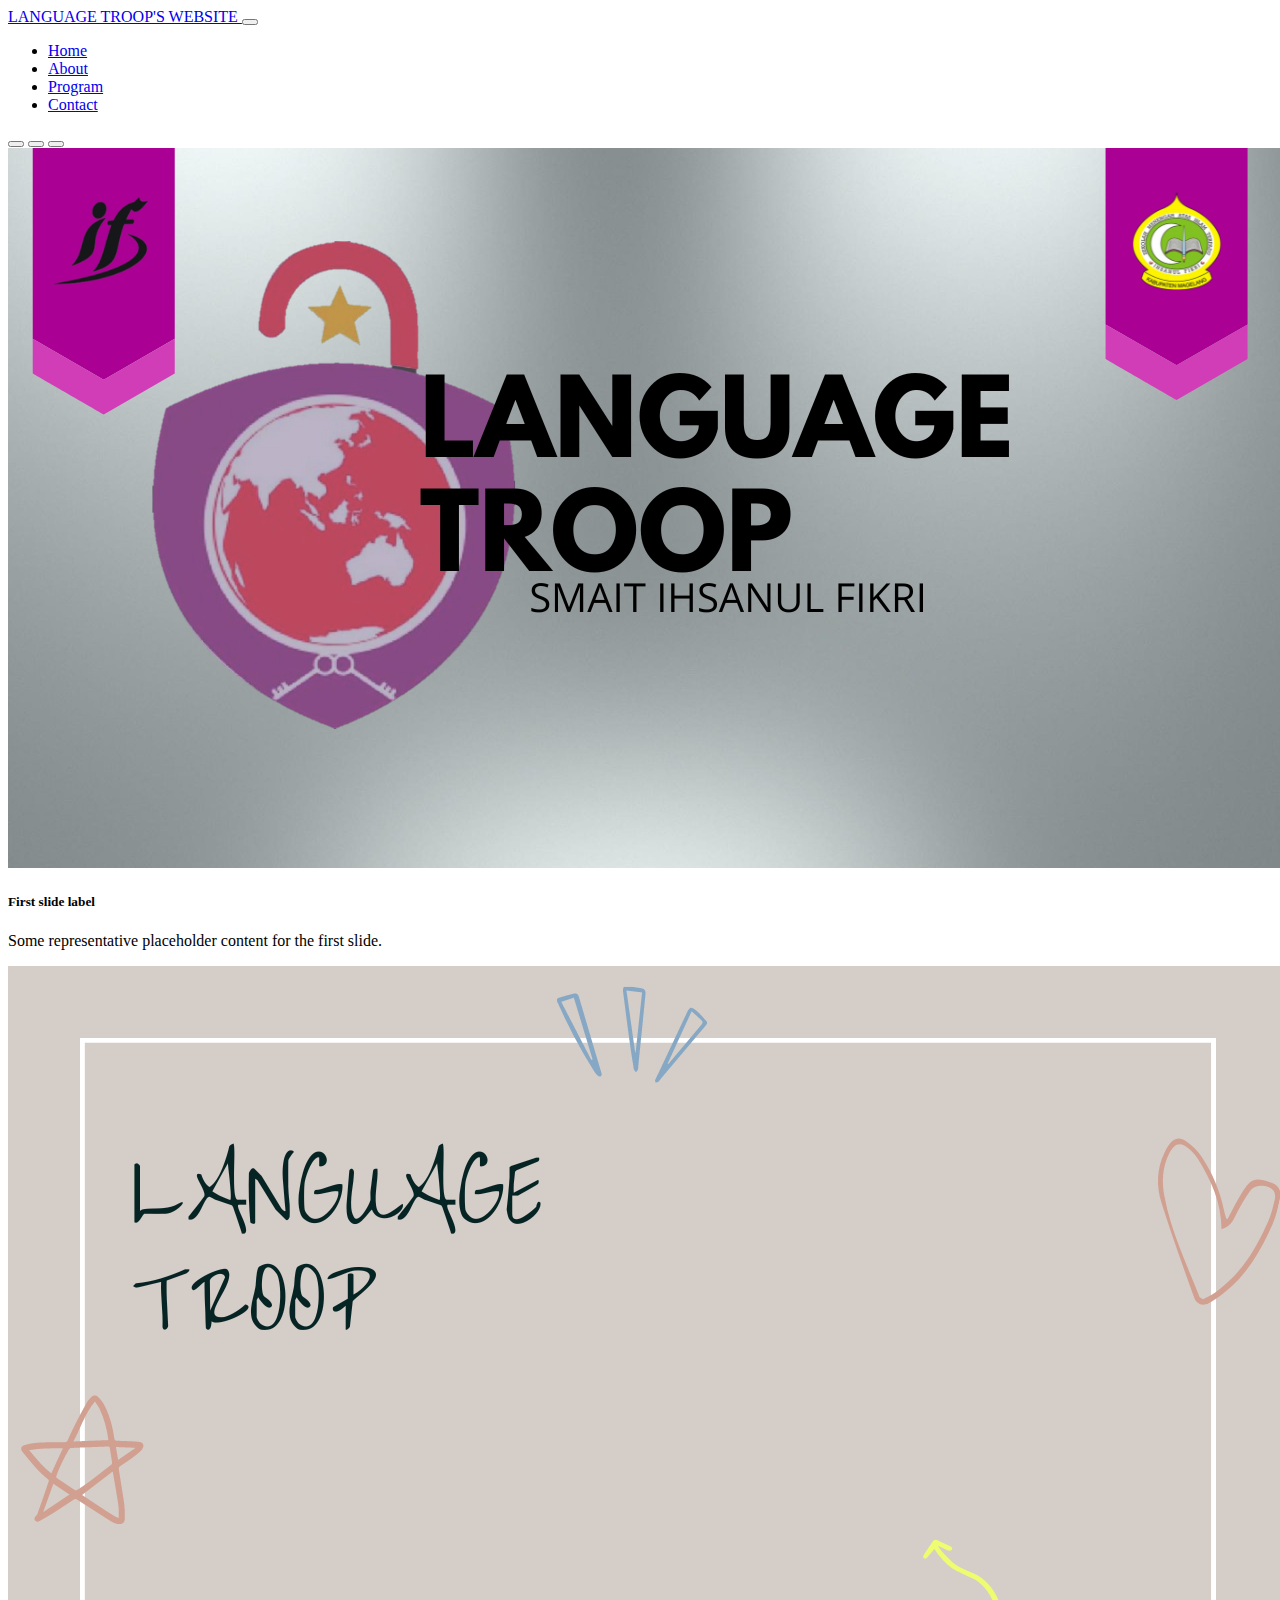
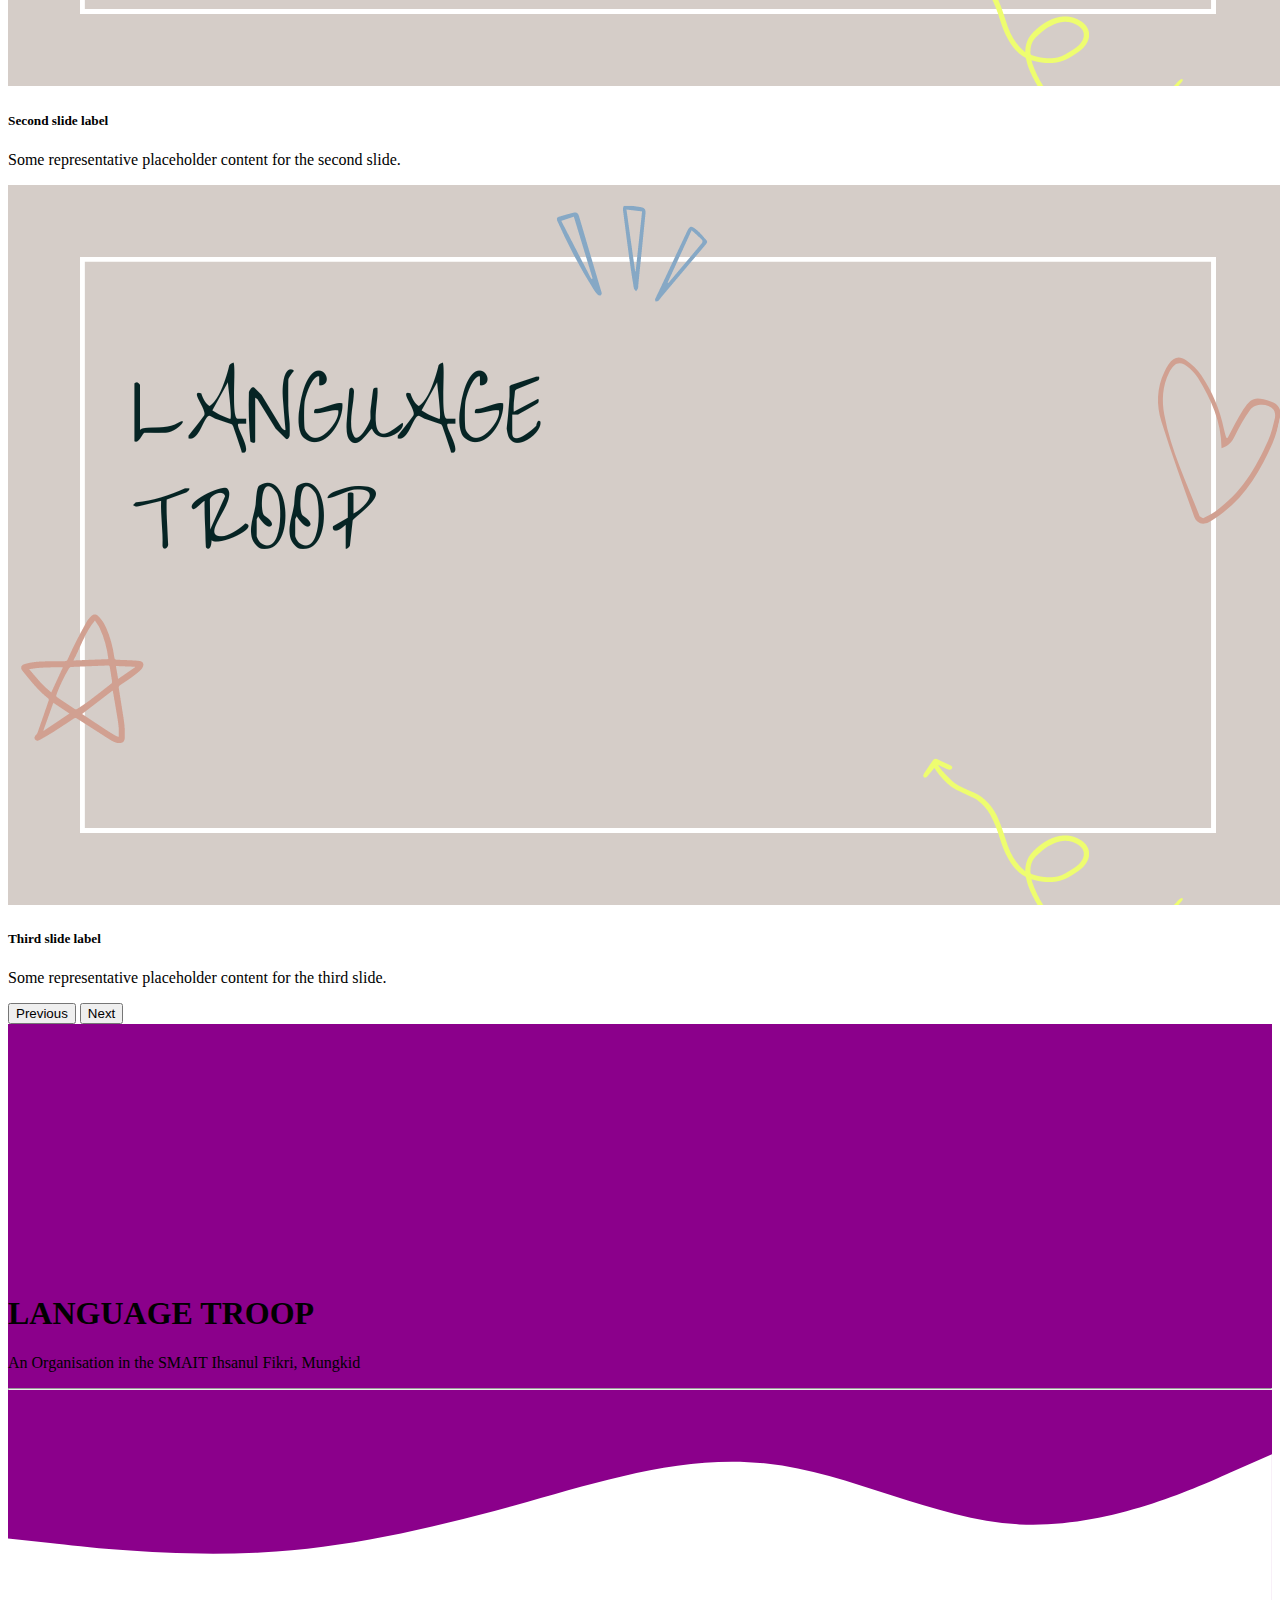
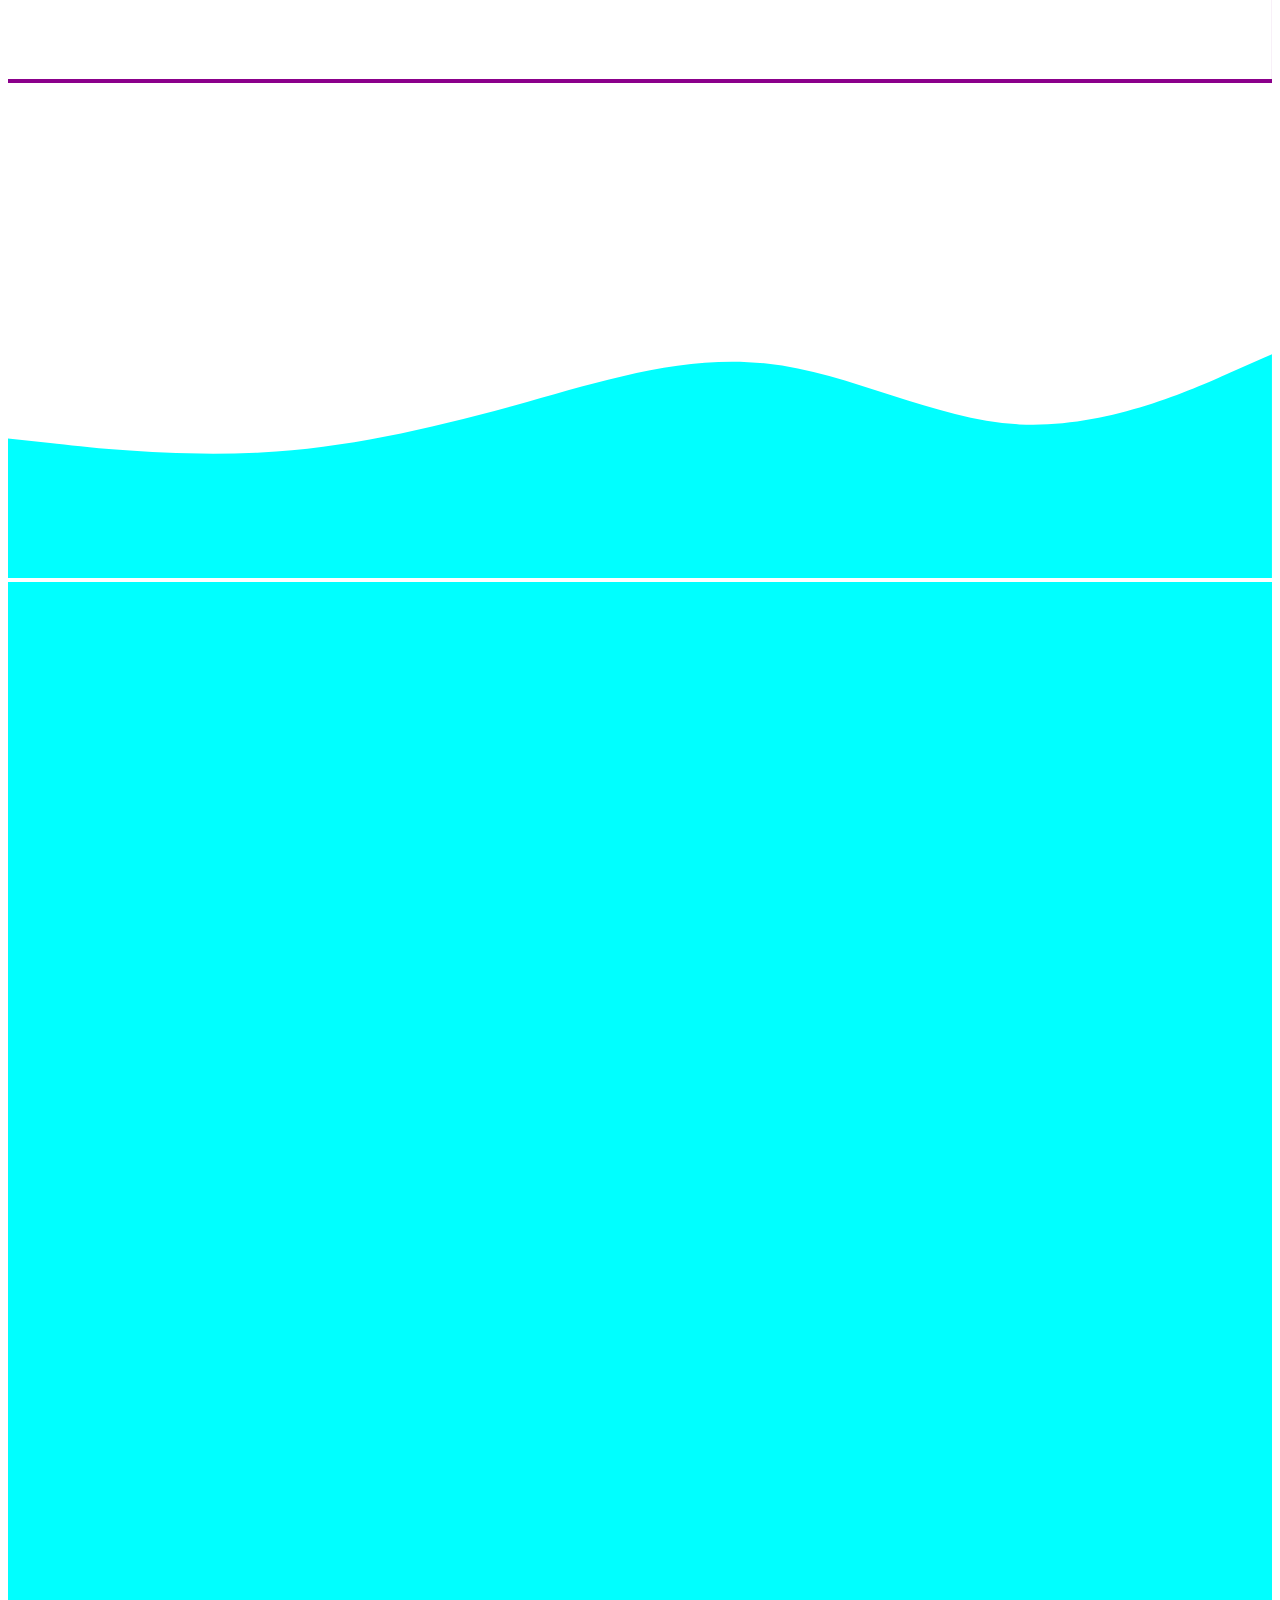
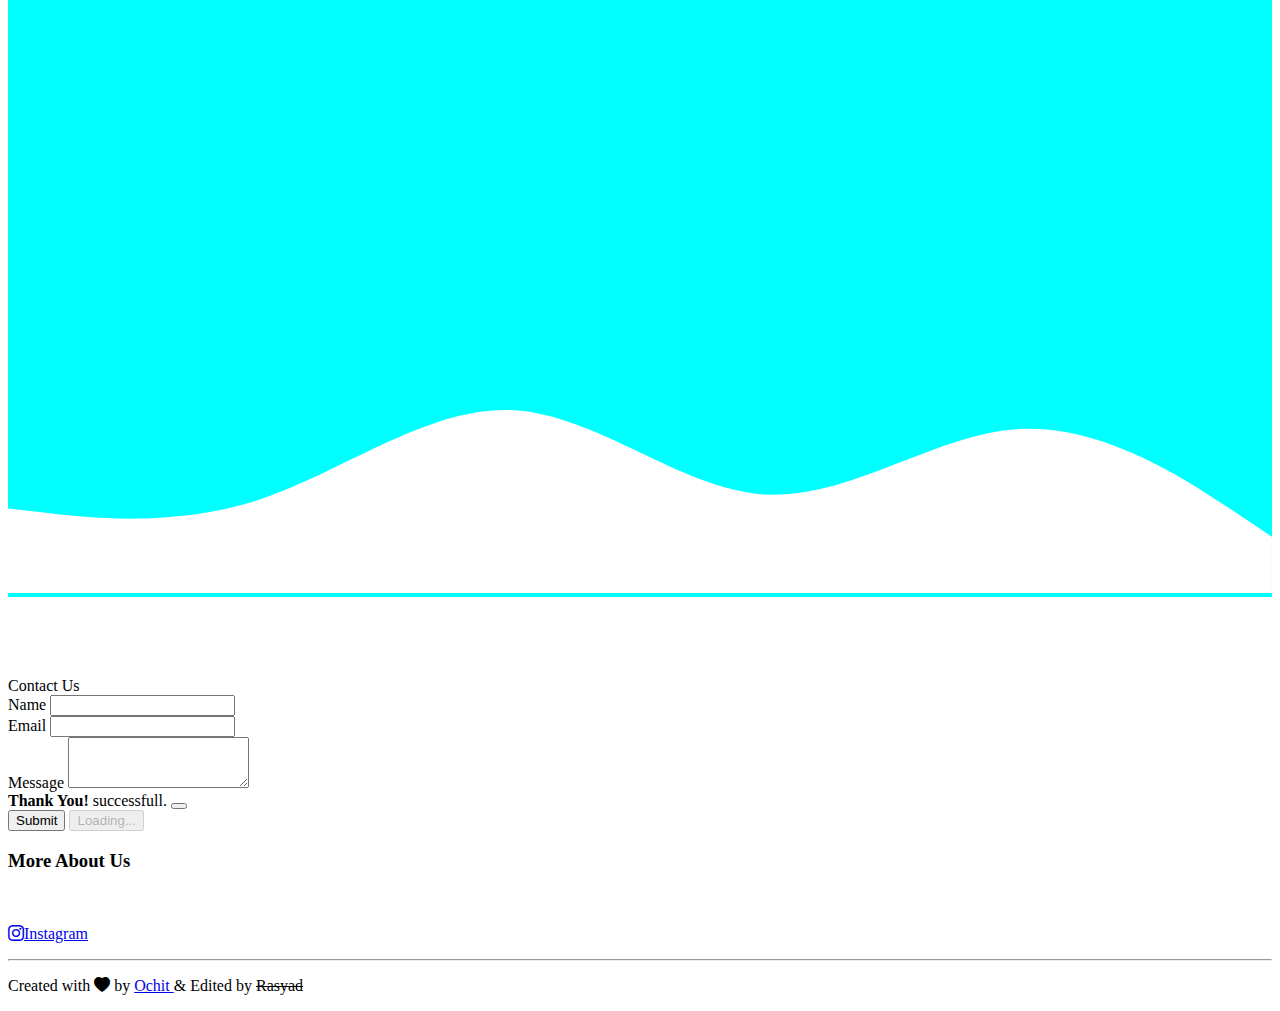
<file: index.html>
<!DOCTYPE html>
<html lang="en">
  <head>
    <meta charset="utf-8" />
    <meta name="viewport" content="width=device-width, initial-scale=1" />
    <title>Bootstrap demo</title>
    <link href="https://cdn.jsdelivr.net/npm/bootstrap@5.2.0-beta1/dist/css/bootstrap.min.css" rel="stylesheet" integrity="sha384-0evHe/X+R7YkIZDRvuzKMRqM+OrBnVFBL6DOitfPri4tjfHxaWutUpFmBp4vmVor" crossorigin="anonymous" />
  </head>
  <body id="home">

    <!-- my css -->
    <link rel="stylesheet" href="style.css" />

    <!-- Aos script -->
    <link rel="stylesheet" href="https://unpkg.com/aos@next/dist/aos.css" />

    <!--Boostrap Icons Script-->
    <link rel="stylesheet" href="https://cdn.jsdelivr.net/npm/bootstrap-icons@1.8.3/font/bootstrap-icons.css">
    
    <!-- Navbar -->
    <nav class="navbar navbar-expand-lg navbar-dark bg-secondary shadow fixed-top">
      <div class="container">
        <a class="navbar-brand" href="#"><imgsrc="(if you want to use an image, drop the file location here)..." alt="" width="30" height="24" class="d-inline-block align-text-center" /> LANGUAGE TROOP'S WEBSITE </a>
        <button class="navbar-toggler" type="button" data-bs-toggle="collapse" data-bs-target="#navbarNav" aria-controls="navbarNav" aria-expanded="false" aria-label="Toggle navigation">
          <span class="navbar-toggler-icon"></span>
        </button>
        <div class="collapse navbar-collapse" id="navbarNav">
          <ul class="navbar-nav ms-auto">
            <li class="nav-item">
              <a class="nav-link active" aria-current="page" href="#home">Home</a>
            </li>
            <li class="nav-item">
              <a class="nav-link" href="#about">About</a>
            </li>
            <li class="nav-item">
              <a class="nav-link" href="#projects">Program</a>
            </li>
            <li class="nav-item">
              <a class="nav-link" href="#contact">Contact</a>
            </li>
          </ul>
        </div>
      </div>
    </nav>
    <!-- Akhir Navbar -->

    <!-- carousel -->

    <div id="carouselExampleDark" class="carousel slide pt-5" data-bs-ride="carousel">
      <div class="carousel-indicators">
        <button type="button" data-bs-target="#carouselExampleDark" data-bs-slide-to="0" class="active" aria-current="true" aria-label="Slide 1"></button>
        <button type="button" data-bs-target="#carouselExampleDark" data-bs-slide-to="1" aria-label="Slide 2"></button>
        <button type="button" data-bs-target="#carouselExampleDark" data-bs-slide-to="2" aria-label="Slide 3"></button>
      </div>
      <div class="carousel-inner">
        <div class="carousel-item active" data-bs-interval="10000">
          <img src="img/LANGUAGE TROOP (2).png" class="d-block w-100" alt="gambar 1">
          <div class="carousel-caption d-none d-md-block">
            <h5>First slide label</h5>
            <p>Some representative placeholder content for the first slide.</p>
          </div>
        </div>
        <div class="carousel-item" data-bs-interval="2000">
          <img src="img/LANGUAGE TROOP.png" class="d-block w-100" alt="gambar 2">
          <div class="carousel-caption d-none d-md-block">
            <h5>Second slide label</h5>
            <p>Some representative placeholder content for the second slide.</p>
          </div>
        </div>
        <div class="carousel-item">
          <img src="img/LANGUAGE TROOP.png" class="d-block w-100" alt="gambar 3">
          <div class="carousel-caption d-none d-md-block">
            <h5>Third slide label</h5>
            <p>Some representative placeholder content for the third slide.</p>
          </div>
        </div>
      </div>
      <button class="carousel-control-prev" type="button" data-bs-target="#carouselExampleDark" data-bs-slide="prev">
        <span class="carousel-control-prev-icon" aria-hidden="true"></span>
        <span class="visually-hidden">Previous</span>
      </button>
      <button class="carousel-control-next" type="button" data-bs-target="#carouselExampleDark" data-bs-slide="next">
        <span class="carousel-control-next-icon" aria-hidden="true"></span>
        <span class="visually-hidden">Next</span>
      </button>
    </div>
  
    <!-- akhir Carousel -->

    <!-- jumbotron-->
    <section class="jumbotron text-center text-white">
      <img src="img/Desain tanpa judul (1).png" data-aos="flip-left" data-aos-duration="700"  class="rounded-circle img-thumbnail img-fluid" alt="Japanese club" width="150" />  
        <h1 class="display-4">LANGUAGE TROOP</h1>
        <p class="lead fs-4">An Organisation in the SMAIT Ihsanul Fikri, Mungkid </p>
        <hr class="my-4" />
        <svg xmlns="http://www.w3.org/2000/svg" viewBox="0 0 1440 320"><path fill="#ffffff" fill-opacity="1" d="M0,160L48,165.3C96,171,192,181,288,176C384,171,480,149,576,122.7C672,96,768,64,864,74.7C960,85,1056,139,1152,144C1248,149,1344,107,1392,85.3L1440,64L1440,320L1392,320C1344,320,1248,320,1152,320C1056,320,960,320,864,320C768,320,672,320,576,320C480,320,384,320,288,320C192,320,96,320,48,320L0,320Z"></path></svg>
        </svg>
      </section>
    <!-- akhir Jumbotron -->

    <!-- About -->
    <section id="about">
      <div class="conteiner">
        <div class="row text-center mb-3">
          <div class="col" data-aos="fade-down" data-aos-duration="1000"><h2>About Us</h2></div>
        </div>
        <div class="row justify-content-center fs-5 text-center">
          <div class="col-md-4"data-aos="fade-right" data-aos-duration="1500">
            <p>Language Troop is an Organisation which is based in SMAIT Ihsanul Fikri, and solely focuses on the language aspects of the school</p>
          </div>
          <div class="col-md-4"data-aos="fade-left" data-aos-duration="1500">
            <p>  we are dedicated to improve our environment to becoming a place where students may learn and practice their abilities to read, speak and understand basic grammer of other languages fluently</p>
          </div>
        </div>
      </div>
      <svg xmlns="http://www.w3.org/2000/svg" viewBox="0 0 1440 320"><path fill="#00ffff" fill-opacity="1" d="M0,160L48,165.3C96,171,192,181,288,176C384,171,480,149,576,122.7C672,96,768,64,864,74.7C960,85,1056,139,1152,144C1248,149,1344,107,1392,85.3L1440,64L1440,320L1392,320C1344,320,1248,320,1152,320C1056,320,960,320,864,320C768,320,672,320,576,320C480,320,384,320,288,320C192,320,96,320,48,320L0,320Z"></path></svg>
    </section>
    <!-- akhir About -->

    <!-- Projects -->
    <section id="projects">
      <div class="container">
        <div class="row text-center mb-3">
          <div class="col">
            <div class="h2 mb-3" data-aos="fade-down" data-aos-duration="1300">OUR PROGRAM</div>
          </div>
        </div>
        <div class="row justify-content-evenly">
          <div class="col-md-4 mb-4" data-aos="zoom-in-right" data-aos-duration="1000">
            <div class="card">
              <img src="img/question.png" class="card-img-top" alt="project1" />
              <div class="card-body">
                <p class="card-text">Some quick example text to <a href="https://docs.google.com/forms/d/e/1FAIpQLSfKVavHrEgVAZpU-fjCOlm_86awz9uDVQ780Li_kmdG3G-Rxw/viewform?usp=sf_link">build</a> on the card title and make up the bulk of the card's content.</p>
              </div>
            </div>
          </div>
          <div class="col-md-4 mb-4" data-aos="zoom-in-down" data-aos-duration="1000" data-aos-delay="100">
            <div class="card">
              <img src="img/jc logo.png" class="card-img-top" alt="project1" />
              <div class="card-body">
                <p class="card-text">Some quick example text to build on the card title and make up the bulk of the card's content.</p>
              </div>
            </div>
          </div>
          <div class="col-md-4 mb-4" data-aos="zoom-in-left" data-aos-duration="1000" data-aos-delay="200">
            <div class="card">
              <img src="img/jc logo.png" class="card-img-top" alt="project1" />
              <div class="card-body">
                <p class="card-text">Some quick example text to build on the card title and make up the bulk of the card's content.</p>
              </div>
            </div>
          </div>
          <div class="col-md-4 mb-4" data-aos="zoom-in-up" data-aos-duration="1000" data-aos-delay="300">
            <div class="card">
              <img src="img/jc logo.png" class="card-img-top" alt="project1" />
              <div class="card-body">
                <p class="card-text">Some quick example text to build on the card title and make up the bulk of the card's content.</p>
              </div>
            </div>
          </div>
          <div class="col-md-4 mb-4" data-aos="zoom-in-up" data-aos-duration="1000" data-aos-delay="400">
            <div class="card">
              <img src="img/jc logo.png" class="card-img-top" alt="project1" />
              <div class="card-body">
                <p class="card-text">Some quick example text to build on the card title and make up the bulk of the card's content.</p>
              </div>
            </div>
          </div>
        </div>
      </div>
      <svg xmlns="http://www.w3.org/2000/svg" viewBox="0 0 1440 320"><path fill="#ffffff" fill-opacity="1" d="M0,224L48,229.3C96,235,192,245,288,213.3C384,181,480,107,576,112C672,117,768,203,864,208C960,213,1056,139,1152,133.3C1248,128,1344,192,1392,224L1440,256L1440,320L1392,320C1344,320,1248,320,1152,320C1056,320,960,320,864,320C768,320,672,320,576,320C480,320,384,320,288,320C192,320,96,320,48,320L0,320Z"></path></svg>
    </section>
    <!-- akhir projects -->

    <!-- Contact -->
    <section id="contact">
      <div class="container pb-5">
        <div class="row text-center mb-3">
          <div class="col">
            <div class="h2">Contact Us</div>
          </div>
        </div>
        <div class="row justify-content-center">
          <div class="col-md-7">
            <form name="submit-to-google-sheet">
              <div class="mb-3">
                <label for="name" class="form-label">Name</label>
                <input type="text" class="form-control" id="name" aria-describedby="name" name="nama"/>
              <div class="mb-3">
                <label for="email" class="form-label">Email</label>
                <input type="email" class="form-control" id="email" aria-describedby="email" name="email"/>
              </div>
              <div class="mb-3">
                <label for="pesan" class="form-label">Message</label>
                <textarea class="form-control" id="pesan" rows="3" name="pesan"></textarea>
              </div>
              <div class="alert alert-success alert-dismissible fade show d-none my-alert" role="alert">
                <strong>Thank You!</strong> successfull.
                <button type="button" class="btn-close" data-bs-dismiss="alert" aria-label="Close"></button>
              </div>
              <button type="submit" class="btn btn-primary btn-kirim">Submit</button>
              <button class="btn btn-primary btn-loading d-none" type="button" disabled>
                <span class="spinner-border spinner-border-sm" role="status" aria-hidden="true"></span>
                Loading...
              </button>
            </form>
          </div> 
        </div>
      </div>
   </section>
    <!-- Akhir Contact -->

    <!-- footer -->
    <footer class="py-5 bg-dark text-white p-5">
    <div class="container px-4">
      <h3 class="display-8">More About Us</h3><br>
      <p><a href="https://www.instagram.com/language_troop/" class="text-white text-decoration-none">
        <i class="bi bi-instagram me-2"></i>Instagram</a>
      </p>
      <hr class=" my-4">
      <p>Created with <i class="bi bi-heart-fill text-danger"></i> by <a
              href="https://www.instagram.com/r2rsyd._/" class="text-white fw-bold">Ochit </a> & Edited by
          <S>Rasyad</S>
      </p>
    </div>
    </footer>
     <!-- akhir footer -->

     <script src="https://unpkg.com/aos@next/dist/aos.js"></script>
     <script>
       AOS.init({
        once: false
      });
     </script>

    <script src="https://cdn.jsdelivr.net/npm/bootstrap@5.2.0-beta1/dist/js/bootstrap.bundle.min.js" integrity="sha384-pprn3073KE6tl6bjs2QrFaJGz5/SUsLqktiwsUTF55Jfv3qYSDhgCecCxMW52nD2" crossorigin="anonymous"></script>
  
    <script>
      const scriptURL = 'https://script.google.com/macros/s/AKfycbwc3WG6QqXSrqtq_si3t2wonWSY9cbuw-wu7BymtqBTAktIESTOXq7qYXpS0kPD_SUz/exec'
      const form = document.forms['submit-to-google-sheet']
    const btnKirim = document.querySelector('.btn-kirim');
    const btnLoading = document.querySelector('.btn-loading');
    const myAlert = document.querySelector('.my-alert');

      form.addEventListener('submit', e => {
        e.preventDefault();
        //ketika tombol kirim diklik 
        //tampilkan tombol loading, hilang kan tombol kirim 
        btnLoading.classList.toggle('d-none');
        btnKirim.classList.toggle('d-none');

        fetch(scriptURL, { method: 'POST', body: new FormData(form)})
          .then(response => {console.log('Success!', response)
          //tampilkan tombol kirim, hilang kan tombol loading 
          btnLoading.classList.toggle('d-none');
          btnKirim.classList.toggle('d-none');
          //tampilakn Alert
          myAlert.classList.toggle('d-none');
          //reset formnya
          form.reset();
        })
          .catch(error => console.error('Error!', error.message))
      })
    </script>

  </body>
</html>
</file>
<file: style.css>
.jumbotron {
  padding-top: 6rem;
  background-color: #8b008b;
}
#projects {
  background-color: aqua;
}
section {
  padding-top: 5rem;
}
</file>
